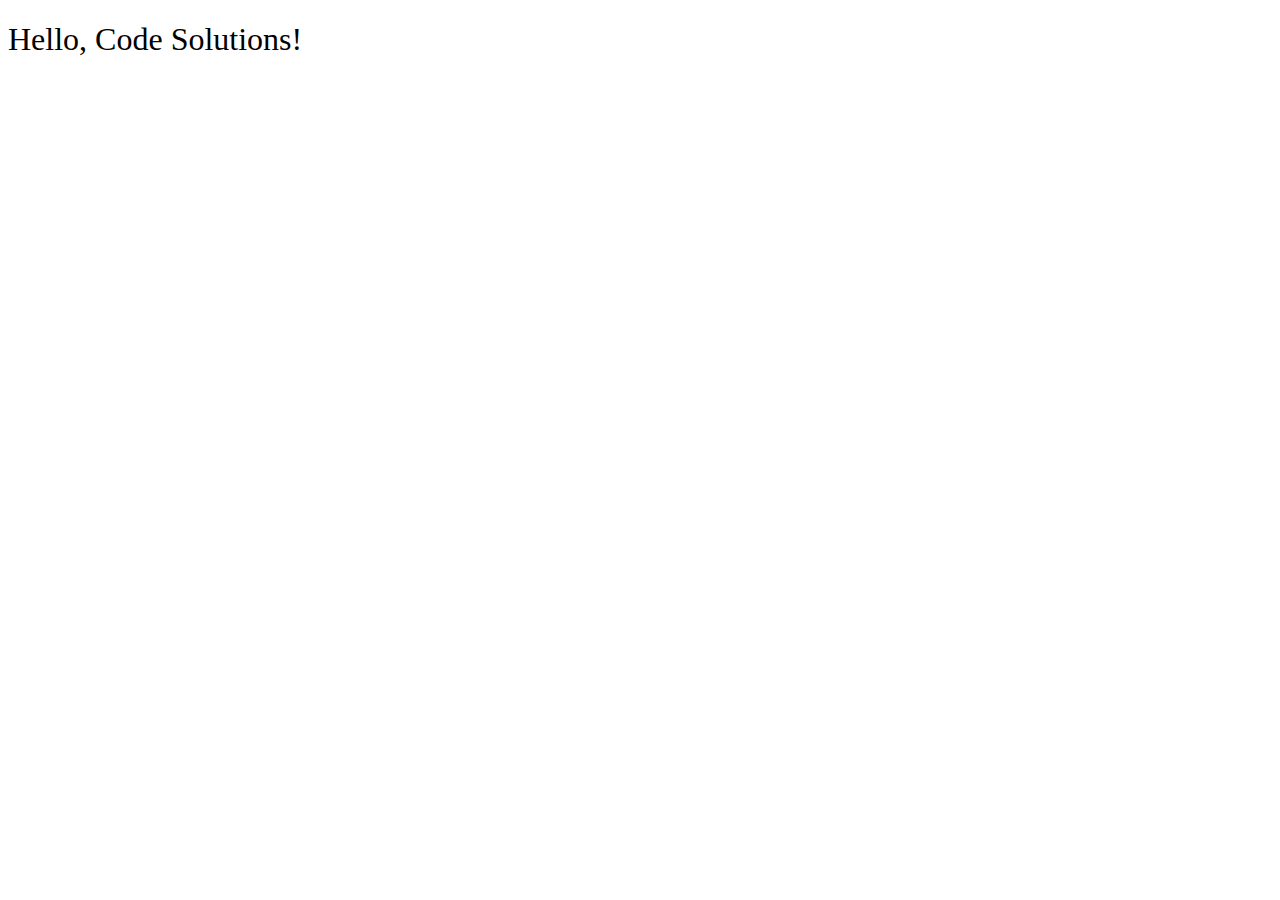
<file: __sample__/index.html>
<!DOCTYPE html>
<html>
<head>
  <title>sample code</title>
  <link rel="stylesheet" href="styles.css">
</head>
<body>
  <h1>Hello, Code Solutions!</h1>
  <script src="main.js"></script>
</body>
</html>
</file>
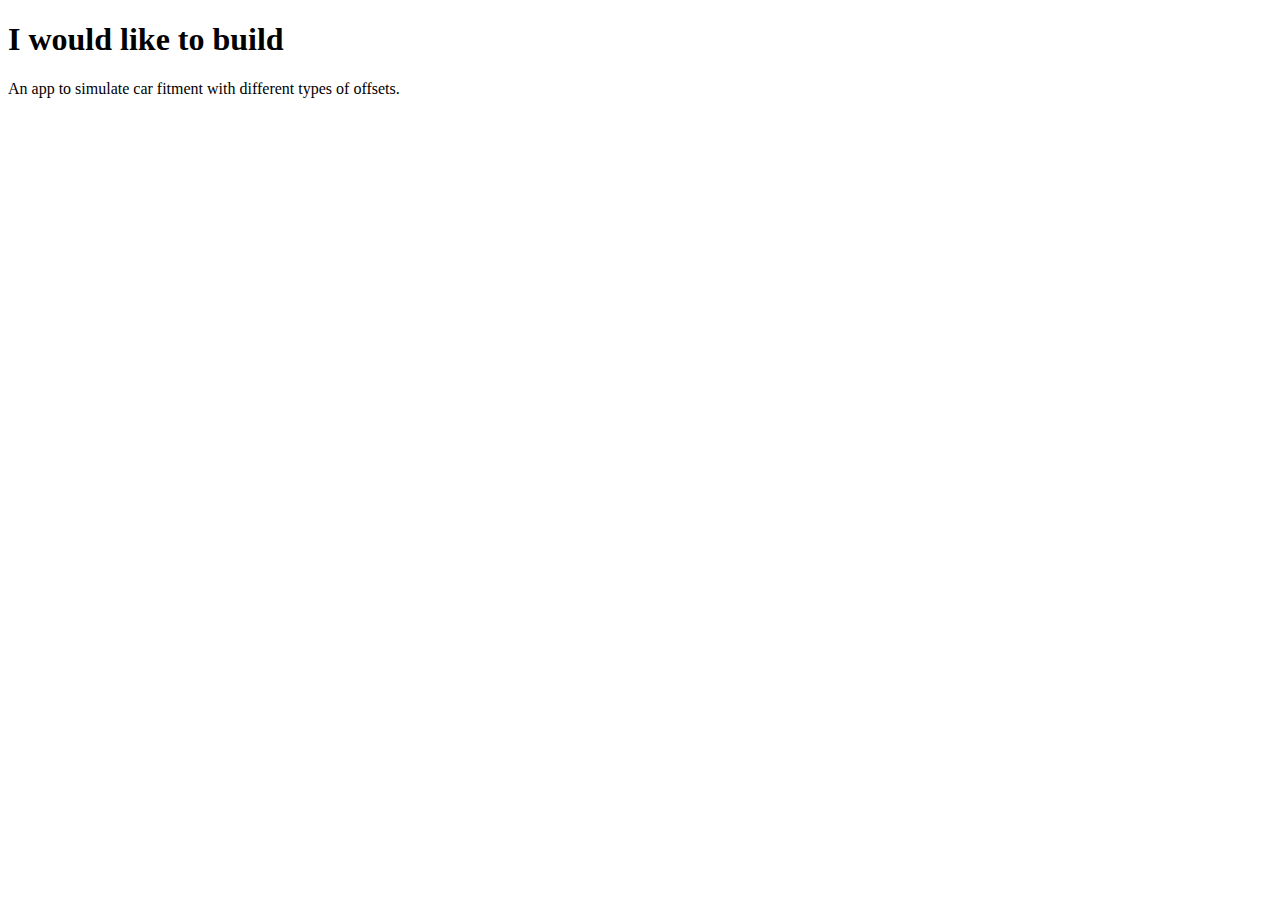
<file: prep-example/index.html>
<!DOCTYPE html>
<html>
<head>
  <title>prep-example</title>
</head>
<body>
  <h1>I would like to build</h1>
  <p>
    <!-- write your app ideas here 👇 -->
    An app to simulate car fitment with different types of offsets.


  </p>
</body>
</html>
</file>
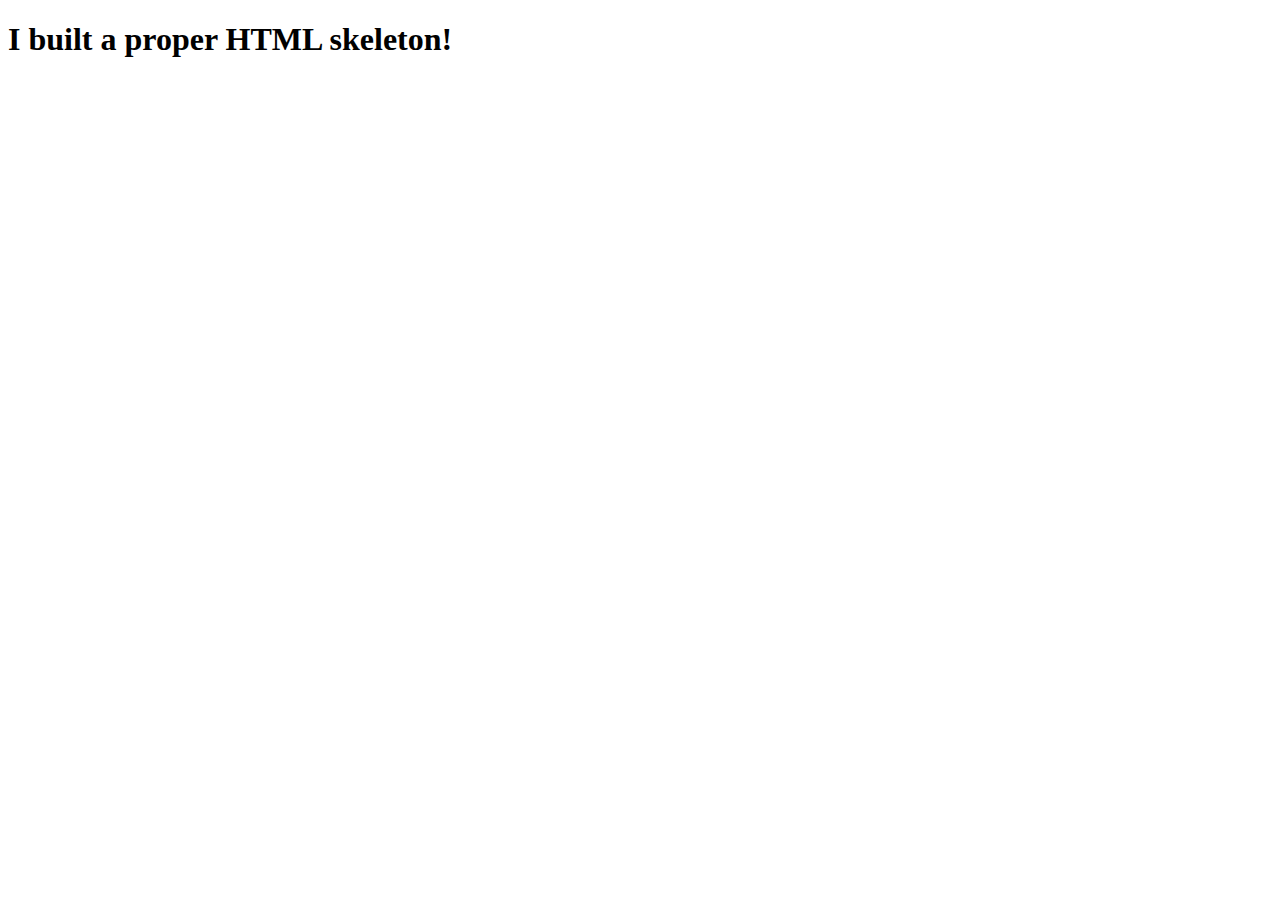
<file: prep-html-skeleton/index.html>
<!DOCTYPE html>
<html lang="en">
<head>
  <meta charset="UTF-8">
  <meta http-equiv="X-UA-Compatible" content="IE=edge">
  <meta name="viewport" content="width=device-width, initial-scale=1.0">
  <title>HTML Skeleton Exercise</title>
</head>
<body>
  <h1>I built a proper HTML skeleton!</h1>
</body>
</html>
</file>
<file: __sample__/styles.css>
h1 {
  font-weight: 400;
}
</file>
